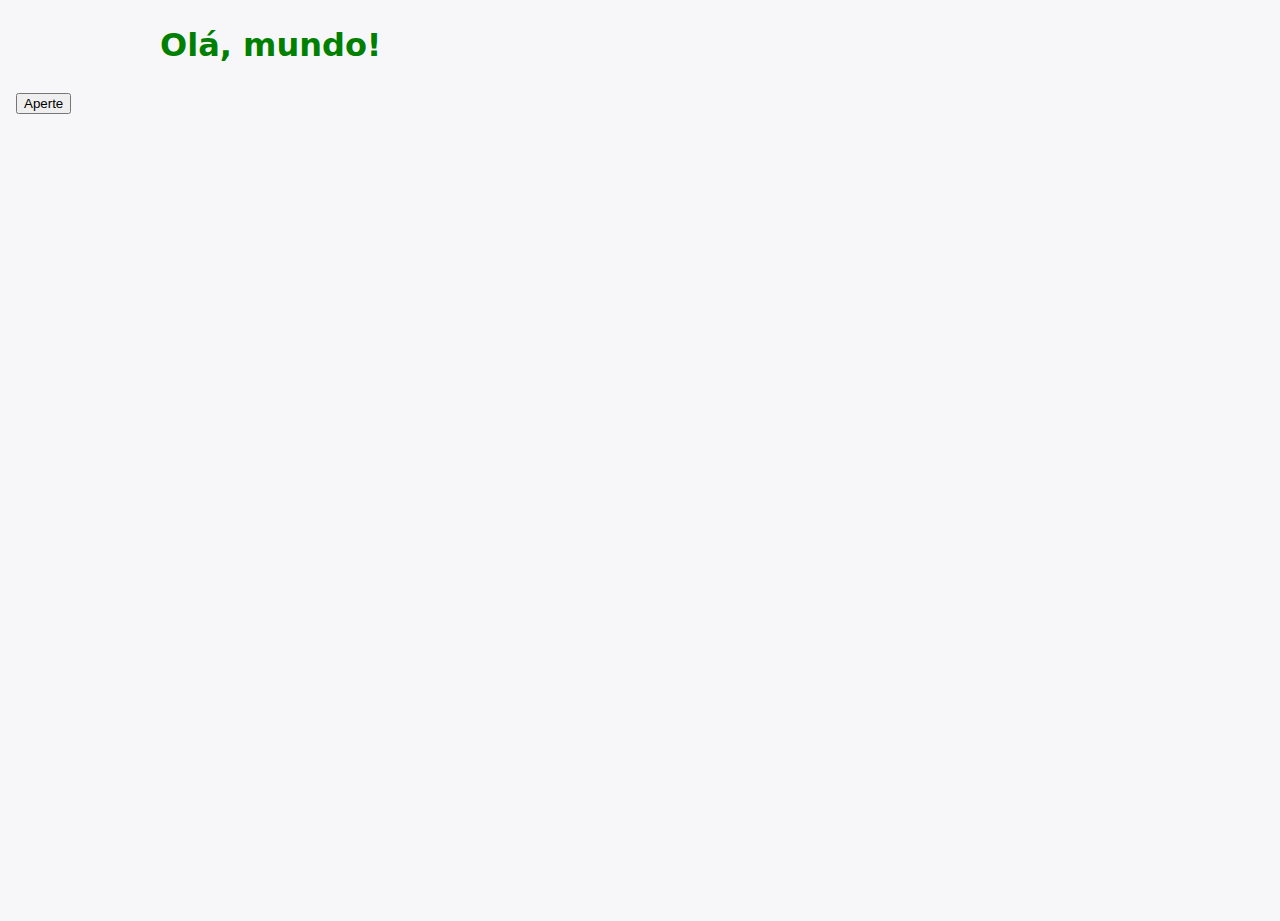
<file: js-web/index.html>
<!DOCTYPE html>
<html lang="en">

<head>
    <meta charset="UTF-8" />
    <meta name="viewport" content="width=device-width, initial-scale=1.0" />
    <title>Pokedéx</title>

    <!-- CSS externos: normalize primeiro, seu estilo depois -->
    <link rel="stylesheet" href="css/normalize.css">
    <link rel="stylesheet" href="css/style.css">

    <!-- (Opcional) CSS interno para pequenos ajustes rápidos -->
    <style>
        h1 {
            color: green;
            text-align: justify;
        }
    </style>
</head>

<body>
    <main>
        <h1>Olá, mundo!</h1>
    </main>

    <button id="btnTeste" type="button">
        Aperte
    </button>

    <script src="js/script.js"></script>
</body>

</html>
</file>
<file: js-web/css/style.css>
:root {
  --bg: #f7f7f9;
  --fg: #222;
  --primary: #0d6efd;
}

html, body {
  height: 100%;
}

body {
  background: var(--bg);
  color: var(--fg);
  font-family: system-ui, -apple-system, Segoe UI, Roboto, Arial, sans-serif;
  line-height: 1.5;
  margin: 16px;
}

main {
  max-width: 960px;
  margin-inline: auto;
}
</file>
